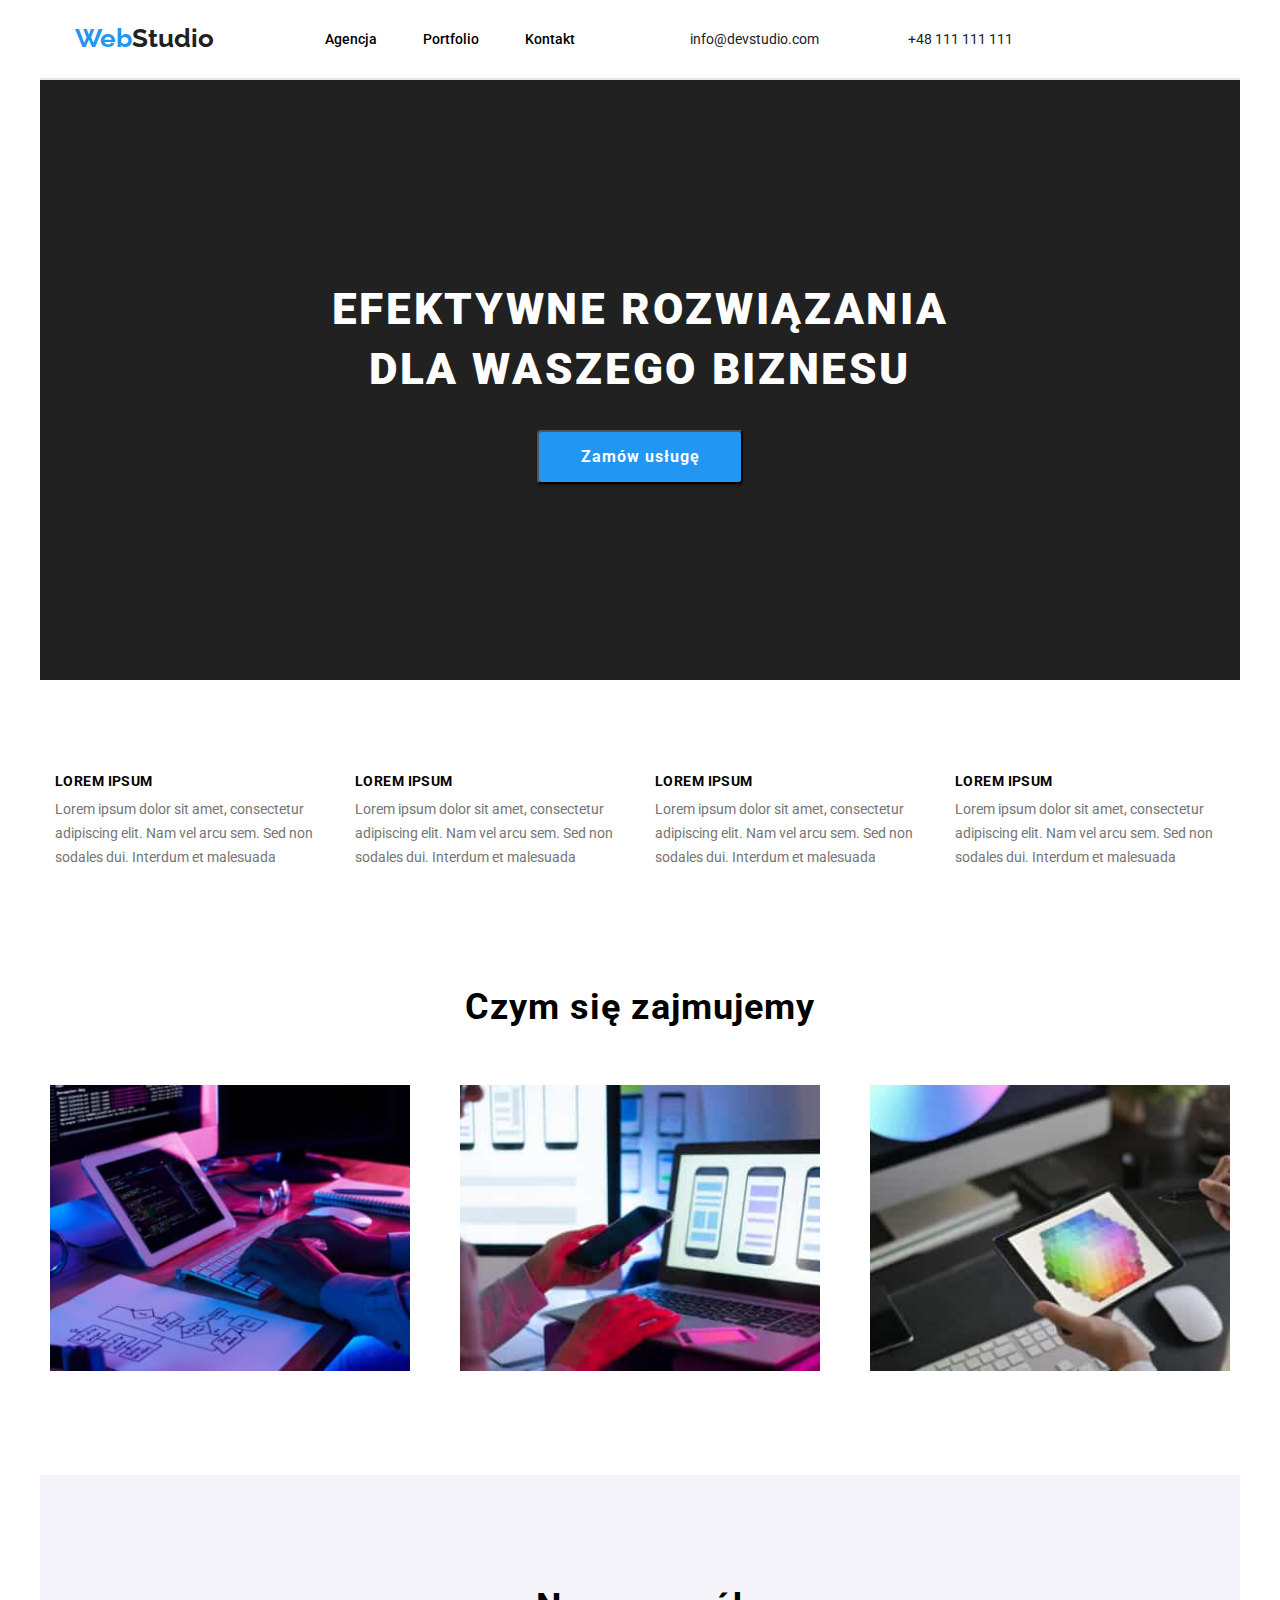
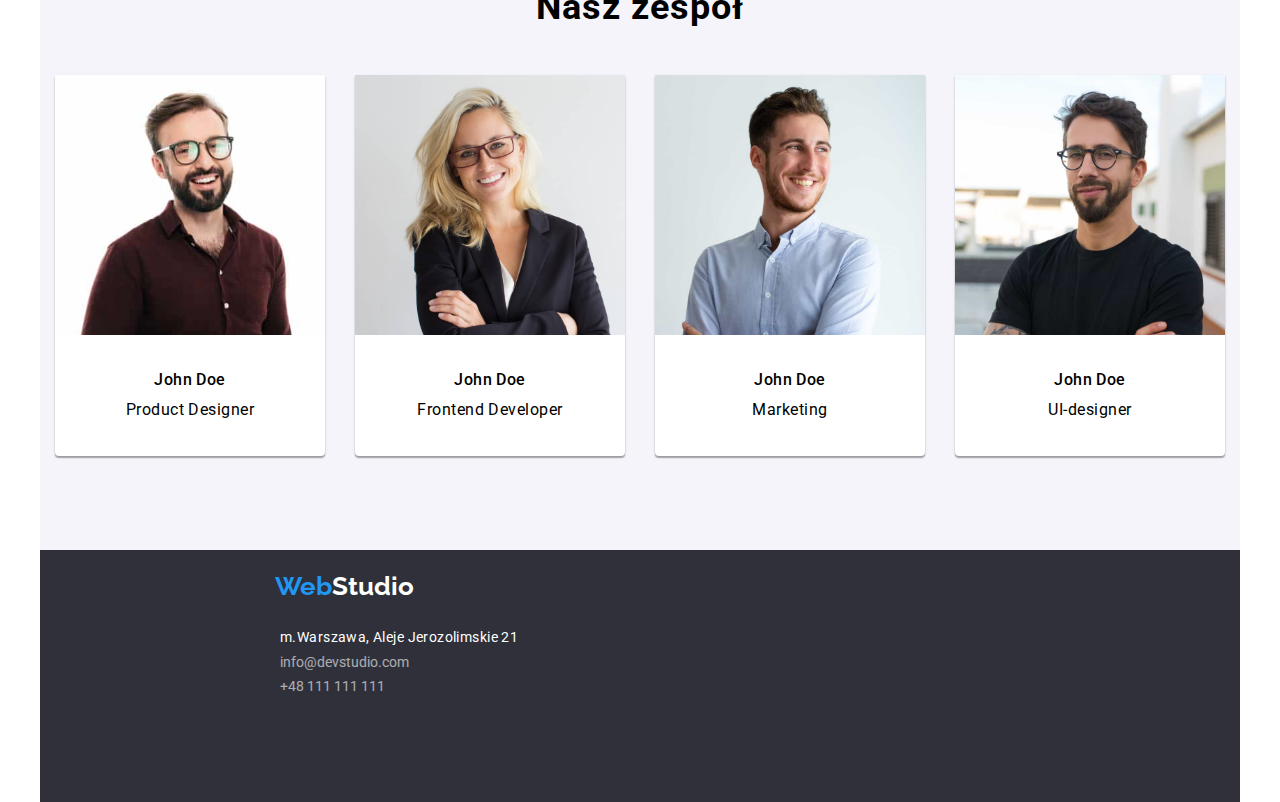
<file: index.html>
<!DOCTYPE html>
<html lang="pl">
  <head>
    <meta charset="UTF-8" />
    <meta http-equiv="X-UA-Compatible" content="IE=edge" />
    <meta content="width=device-width, initial-scale=1.0" />
    <link
      rel="stylesheet"
      href="https://cdnjs.cloudflare.com/ajax/libs/modern-normalize/1.0.0/modern-normalize.min.css" />
    <link rel="stylesheet" href="css/styles.css" type="text/css" />
    <link rel="preconnect" href="https://fonts.googleapis.com" />
    <link rel="preconnect" href="https://fonts.gstatic.com" crossorigin />
    <link
      href="https://fonts.googleapis.com/css2?family=Josefin+Sans&family=Raleway:wght@700&family=Roboto:wght@400;500;700;900&display=swap"
      rel="stylesheet" />
    <title>main page</title>
  </head>

  <body>
    <header class="conteiner">
      <div class="head-menu">
        <div class="menu-navigation">
          <section>
            <h2 class="main-logo">
              <a href="./index.html"
                ><span class="main-page-logo">Web</span>Studio</a
              >
            </h2>
          </section>

          <nav>
            <ul class="main-nav">
              <li><a class="nav" href="#">Agencja</a></li>
              <li><a class="nav" href="portfolio.html">Portfolio</a></li>
              <li><a class="nav" href="#">Kontakt</a></li>
            </ul>
          </nav>
        </div>
        <section class="contactbox">
          <div class="menu-contact">
            <ul class="contacts">
              <li>
                <a class="contact-link" href="mailto:info@devstudio.com"
                  >info@devstudio.com</a
                >
              </li>
              <li>
                <a class="contact-link" href="tel:+48111111111"
                  >+48 111 111 111</a
                >
              </li>
            </ul>
          </div>
        </section>
      </div>
    </header>
    <!-- ----------------------------------------------------------------------------main bilboard---------------------------------------------------->
    <main class="conteiner">
      <section class="bilboard">
        <div class="conteiner">
          <h1 class="bilboard-title">
            EFEKTYWNE ROZWIĄZANIA DLA WASZEGO BIZNESU
          </h1>
          <button class="bilboard-button" type="button">Zamów usługę</button>
        </div>
      </section>
      <!--------------------------------------------------------------------------------our atuts----------------------------------------------------------->
      <section class="conteiner-descripction">
        <div class="conteiner">
          <ul class="descripction-zone">
            <li class="descripction-item">
              <h4 class="descripction-title">LOREM IPSUM</h4>
              <p class="descripction-text">
                Lorem ipsum dolor sit amet, consectetur adipiscing elit. Nam vel
                arcu sem. Sed non sodales dui. Interdum et malesuada
              </p>
            </li>
            <li class="descripction-item">
              <h4 class="descripction-title">LOREM IPSUM</h4>
              <p class="descripction-text">
                Lorem ipsum dolor sit amet, consectetur adipiscing elit. Nam vel
                arcu sem. Sed non sodales dui. Interdum et malesuada
              </p>
            </li>
            <li class="descripction-item">
              <h4 class="descripction-title">LOREM IPSUM</h4>
              <p class="descripction-text">
                Lorem ipsum dolor sit amet, consectetur adipiscing elit. Nam vel
                arcu sem. Sed non sodales dui. Interdum et malesuada
              </p>
            </li>
            <li class="descripction-item">
              <h4 class="descripction-title">LOREM IPSUM</h4>
              <p class="descripction-text">
                Lorem ipsum dolor sit amet, consectetur adipiscing elit. Nam vel
                arcu sem. Sed non sodales dui. Interdum et malesuada
              </p>
            </li>
          </ul>
        </div>
      </section>
      <!---------------------------------------------------------------tutaj koniec---------------------------------------------------->
      <section class="first-section">
        <div class="conteiner">
          <h2 class="head-section">Czym się zajmujemy</h2>
          <ul class="first-section-name">
            <li class="head-section-picture">
              <img
                src="./images/pcpicture.jpg"
                alt="keyboard picture"
                height="294"
                width="370" />
            </li>
            <li class="head-section-picture">
              <img
                src="./images/pcphone.jpg"
                alt="picture with phone"
                height="294"
                width="370" />
            </li>
            <li class="head-section-picture">
              <img
                src="./images/pctablet.jpg"
                alt="tablet on the desk"
                height="294"
                width="370" />
            </li>
          </ul>
        </div>
      </section>

      <section class="section-person-card">
        <div class="conteiner">
          <h2 class="head-section">Nasz zespół</h2>
          <ul class="person-card">
            <li class="person-card-picture">
              <figure>
                <img
                  src="./images/imgman1.jpg"
                  alt="the smile man in oculars"
                  height="260"
                  width="270" />
                <figcaption class="person-frame">
                  <h4 class="person-card-name">John Doe</h4>
                  <p class="workplace">Product Designer</p>
                </figcaption>
              </figure>
            </li>
            <li class="person-card-picture">
              <figure>
                <img
                  src="./images/imgman4.jpg"
                  alt="smiling woman with glasses"
                  height="260"
                  width="270" />
                <figcaption class="person-frame">
                  <h4 class="person-card-name">John Doe</h4>
                  <p class="workplace">Frontend Developer</p>
                </figcaption>
              </figure>
            </li>
            <li class="person-card-picture">
              <figure>
                <img
                  src="./images/imgman2.jpg"
                  alt="smiling young man in glasses with beard"
                  height="260"
                  width="270" />
                <figcaption class="person-frame">
                  <h4 class="person-card-name">John Doe</h4>
                  <p class="workplace">Marketing</p>
                </figcaption>
              </figure>
            </li>
            <li class="person-card-picture">
              <figure>
                <img
                  src="./images/imgman3.jpg"
                  alt="smiling young man"
                  height="260"
                  width="270" />
                <figcaption class="person-frame">
                  <h4 class="person-card-name">John Doe</h4>
                  <p class="workplace">UI-designer</p>
                </figcaption>
              </figure>
            </li>
          </ul>
        </div>
      </section>
    </main>
    <footer class="conteiner">
      <div class="conteiner">
        <h2 class="main-logo-footer">
          <a href="./index.html"
            ><span class="main-page-logo-footer">Web</span>Studio</a
          >
        </h2>

        <address class="footer-adress">
          <ul class="adress-list">
            <li><a class="adres"> m.Warszawa, Aleje Jerozolimskie 21</a></li>
            <li>
              <a class="concact" href="mailto:info@devstudio.com"
                >info@devstudio.com</a
              >
            </li>
            <li>
              <a class="concact" href="tel:+48111111111">+48 111 111 111</a>
            </li>
          </ul>
        </address>
      </div>
    </footer>
  </body>
</html>
</file>
<file: css/styles.css>
/* ...................................................main settings........................................... */


:root {
  --black: #000000;
  --very-dark-gray: #212121;
  --blue: #2196f3;
  --dark-grayish-blue: #2f303a;
  --white: #ffffff;
  --grayish-blue: #f5f4fa;
  --dark-gray: #757575;
  --color-line: #e5e5e5;
  
}

/*...........................................main elements*.................................*/
body {
  font-family: "roboto", sans-serif;
  font-size: 14px;
  color: var(--black);
}

section {
  padding-top: 94px;
  padding-bottom: 94px;
}

a {
  margin: 0px;
  text-decoration: none;
  color: var(--very-dark-gray);
}

img {
  display: block;
  max-width: 100%;
  height: auto;
}

h1,
h2,
h3,
h4,
p,
ul {
  margin: 0px;
}

*{
    margin:0;
    padding:0;
    box-sizing: border-box;


    
}
/* .................................................general classes...................................*/



.conteiner {
  width: 1200px;
  max-width: 100%;
  margin: 0 auto;
  padding: 0 px;
}
.section {
  padding-top: 94px;
  padding-bottom: 94px;
}
/* ......................................................navigation part ............................................................*/

.head-menu {
  width: 1200px;
  height: 80px;
  display: flex;
  justify-content: space-between;
  align-items: center;
  background: var(--white);
}
.head-menu {
  border-bottom: solid 2px;
  border-color: var(--color-line);
  margin-block

}

h2 {
  font-family: "roboto", sans-serif;
  font-weight: 700px;
  size: 26px;
  line-height: 36px;
  margin: 20px;
  text-decoration: none;
}

.menu-navigation {
  width: 254px;
  justify-content: space-between;
  align-items: center;
  list-style-type: none;
  gap: 30%;
  display: flex;
  padding-top: 25px;
  padding-bottom: 25px;
}
.logoupper {
  width: 150px;
  margin-left: 215px;
}
.main-logo {
  font-family: "raleway";
  font-style: normal;
  font-weight: 700;
  font-size: 26px;
  line-height: 1px;
  letter-spacing: 3%;
  padding: 24px 15px 25px 15px;
  color: var(--black);
}
.main-page-logo {
  font-family: "raleway";
  font-style: normal;
  font-weight: 700;
  font-size: 26px;
  line-height: 31px;
  letter-spacing: 3%;
  color: var(--blue);
}


.main-nav {
  color: var(--black);
  font-size: 14px;
  font-weight: 500;
  display: flex;
  list-style-type: none;
  justify-content: space-between;
  gap: 46px;
}

.nav {
  font-size: 14px;
  font-family: "Roboto";
  text-decoration: none;
  color: var(--black);
}

.nav:hover,
.nav:focus,
.nav:active {
  color: var(--blue);
}

.menu-contact {
  justify-content: space-between;
  align-items: center;
}

.contactbox {
  width: 550px;
  padding-right: 227px;
}
.contacts {
  list-style: none;

  color: var(--grey);
  display: flex;
  justify-content: space-between;
}

.contact-link:hover,
.contact-link:focus,
.contact-link:active {
  color: var(--blue);
}

/* ........................................................................main page menu..........................................................................*/
.bilboard {
  background: var(--very-dark-gray);
  width: 1200px;
  height: 600px;
  margin: 0px;
  text-align: center;
  padding: 200px 452px 280px 452px;
  color: var(--white);
  margin-left: auto;
  margin-right:auto;
}

.bilboard-title {
  font-weight: 900;
  font-size: 44px;
  line-height: 1.36;
  text-align: center;
  letter-spacing: 0.06em;
  text-transform: uppercase;
  width: 696px;
  height: 120px;
  margin-left: -200px;
  margin-bottom: 30px;
}

.bilboard-button {
  cursor: pointer;
  background-color: var(--blue);
  color: var(--white);
  font-weight: 700;
  font-size: 16px;
  line-height: 1.88;
  letter-spacing: 0.06em;
  text-align: center;
  min-width: 200px;
  border-radius: 4px;
  padding: 10px 41px 10px 42px;
}
.bilboard-button{
  box-shadow: 0px 3px 1px rgba(0, 0, 0, 0.1), 0px 1px 2px rgba(0, 0, 0, 0.08), 0px 2px 2px rgba(0, 0, 0, 0.12);
  border-radius: 4px;
}

/* ..................................................main part  middle................................................................*/

.conteiner-descripction {
  background-color: var(--white);
  padding-bottom: 0px;
  margin: 0px;
  justify-content: space-between;
  gap: 30px;
}

.descripction-zone {
  display: flex;
  gap: 30px;
  justify-content: center;
  list-style: none;
}

.descripction-item {
  width: 270px;
  height: 101px;
}

.descripction-title {
  color: var(--black);
  font-size: 14px;
  font-weight: 700;
  line-height: 1;
  letter-spacing: 0.03em;
  text-transform: uppercase;
  margin-bottom: 10px;
}

.descripction-text {
  color: var(--dark-gray);
  line-height: 1.71;
  width: 270px;
}

/* ..............................................................main part  lower.....................................................*/

.head-section {
  color: var(--black);
  font-weight: 700;
  font-size: 36px;
  line-height: 1;
  letter-spacing: 0.03em;
  text-align: center;
  margin-bottom: 50px;
}

.first-section {
  display: flex;
  gap: 30px;
  justify-content: center;
}

.first-section-name {
  display: flex;
  list-style: none;
  gap: 30px;
  justify-content: center;
}

.head-section-picture {
  flex-basis: auto;
  padding: 10px;
}

/* ................................................................main part  lowest...............................................*/
.section-person-card {
  background-color: var(--grayish-blue);
  width: 100%;
  margin: 0px;
  align-items: center;
}

.person-card {
  display: flex;
  gap: 30px;
  justify-content: center;
  align-items: center;
  list-style: none;
}

.person-card-picture {
  text-align: center;
  background-color: var(--white);
  box-shadow: 0px 1px 3px rgba(0, 0, 0, 0.1), 0px 2px 2px rgba(0, 0, 0, 0.12),
    0px 2px 1px rgba(0, 0, 0, 0.22);
  border-radius: 0px 0px 4px 4px;
}

.person-frame {
  padding-top: 30px;
  padding-bottom: 30px;
  text-align: center;
}

.person-card-name {
  font-style: normal;
  font-weight: 500;
  font-size: 16px;
  line-height: 1.9;
  text-align: center;
  letter-spacing: 0.03em;
  color: var(--black);
}

.workplace {
  font-style: normal;
  font-weight: 400;
  font-size: 16px;
  line-height: 1.9;
  text-align: center;
  letter-spacing: 0.03em;
  color: var(--grey);
}

/* .................................................................footer..................................................................*/

.adress-list {
  list-style-type: none;
  margin-left: 215px;
}

.adres {
  color: var(--white);
  font-size: 14px;
  font-weight: 400;
  font-style: normal;
  line-height: 1.71;
  letter-spacing: 0.03em;
  text-decoration: none;
}

.concact {
  color: var(--white);
  font-style: normal;
  font-style: normal;
  font-weight: 400;
  font-size: 14px;
  line-height: 24px;
  text-decoration: none;
  opacity: 0.6;
}

footer {
  width: 1200px;
  
  height: 252px;
  display: flex;
  background: var(--dark-grayish-blue);
  margin-right: auto;
  margin-left: auto;
}

.main-logo-footer > a {
  font-family: "raleway";
  font-style: normal;
  font-weight: 700;
  font-size: 26px;
  line-height: 1px;
  letter-spacing: 3%;
  color: var(--white);
  margin-left: 215px;
}
.main-page-logo-footer {
  font-family: "raleway";
  font-style: normal;
  font-weight: 700;
  font-size: 26px;
  line-height: 31px;
  letter-spacing: 3%;
  color: var(--blue);

}
.footer-adress {
  margin-left: 25px;
}
/* ..........................................................portfolio styles ................................................*/

.filter-page {
  background-color: var(--white);
  width: 100%;
  height: 1240px;
  margin-top: 0px;
  margin-bottom: 94px;
  gap: 30px;
  align-items: center;
  display: flex;
  justify-content: center;
  align-items: center;
}

.filter-page {
  width: 1200px;
  margin-left: 215px;
  margin-right: 215px;
}
.navi-filtr {
  display: flex;
  column-gap: 8px;
  justify-content: center;
  list-style-type: none;
  margin-left: auto;
}

.filtr-button {
  font-family: "Roboto";
  cursor: pointer;
  background-color: var(--grayish-blue);
  color: var(--black);
  font-weight: 500;
  font-size: 16px;
  line-height: 1.88;
  letter-spacing: 0.03em;
  text-align: center;
  min-width: 0px;
  border: none;
  border-radius: 4px;
  padding: 7px 28px;
 
}

.filter-select {
  text-align: left;
  background-color: var(--white);
  box-shadow: 0px 0px 2px rgba(0, 0, 0, 0.1);
  height: 404px;
  width: 370px;
  list-style-type: none;
}

.navigation {
  padding: 0 0 0px 0px;
  width: 1200px;
  max-width: 100%;
  margin: 0 auto;
}

.filtr-button:hover,
.filtr-button:focus,
.filtr-button:active {
  background-color: var(--blue);
  color: var(--white);
}

.picture-select-name {
  padding: 20px 0 0 24px;
  background-color: var(--white);
  border: 1px solid #EEEE;
  
 
}

.filter-title {
  font-style: normal;
  font-weight: 700;
  font-size: 18px;
  line-height: 2;
  text-align: left;
  letter-spacing: 0.06em;
  color: var(--black);
}

.project-type {
  font-style: normal;
  font-weight: 400;
  font-size: 16px;
  line-height: 3;
  text-align: left;
  letter-spacing: 0.03em;
  color: var(--dark-gray);
}
</file>
